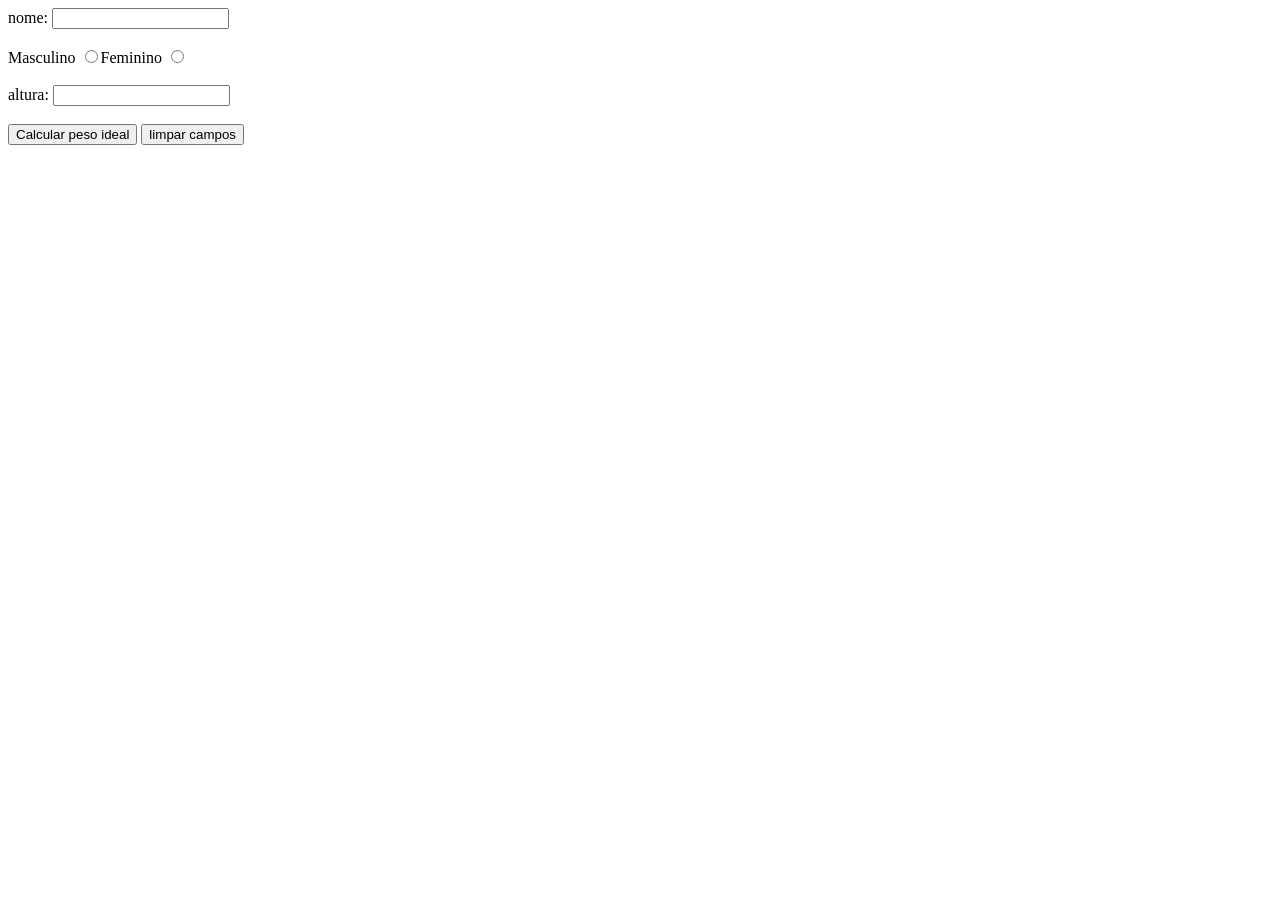
<file: peso-Ideal/index.html>
<!DOCTYPE html>
<html lang="en">
<head>
    <meta charset="UTF-8">
    <meta name="viewport" content="width=device-width, initial-scale=1.0">
    <link rel="stylesheet" href="./style.css">
    <script defer src="./index.js"></script>
    <title>Document</title>
</head>
<body>
    <form action="" >
        <div>
            <label for="nome">nome:</label>
            <input type="text" name="nome" id="name">
        </div><br>
       <div class="pai">
            <div>
                <label for="masculino">Masculino</label>
                <input type="radio" name="masculino" id="sexMasc">
            </div>
            <div>
                <label for="feminino">Feminino</label>
                <input type="radio" name="feminino" id="sexFem">
            </div>
       </div><br>
       <div>
        <label for="altura">altura:</label>
        <input type="text"  name="altura" id="altura">
       </div><br>
       
            <input type="submit" value="Calcular peso ideal" id="calcular">
            <input type="submit" value="limpar campos" id="clean"> 
    </form>
    <div>
        <h1 class="resposta"></h1>
    </div>
</body>
</html>
</file>
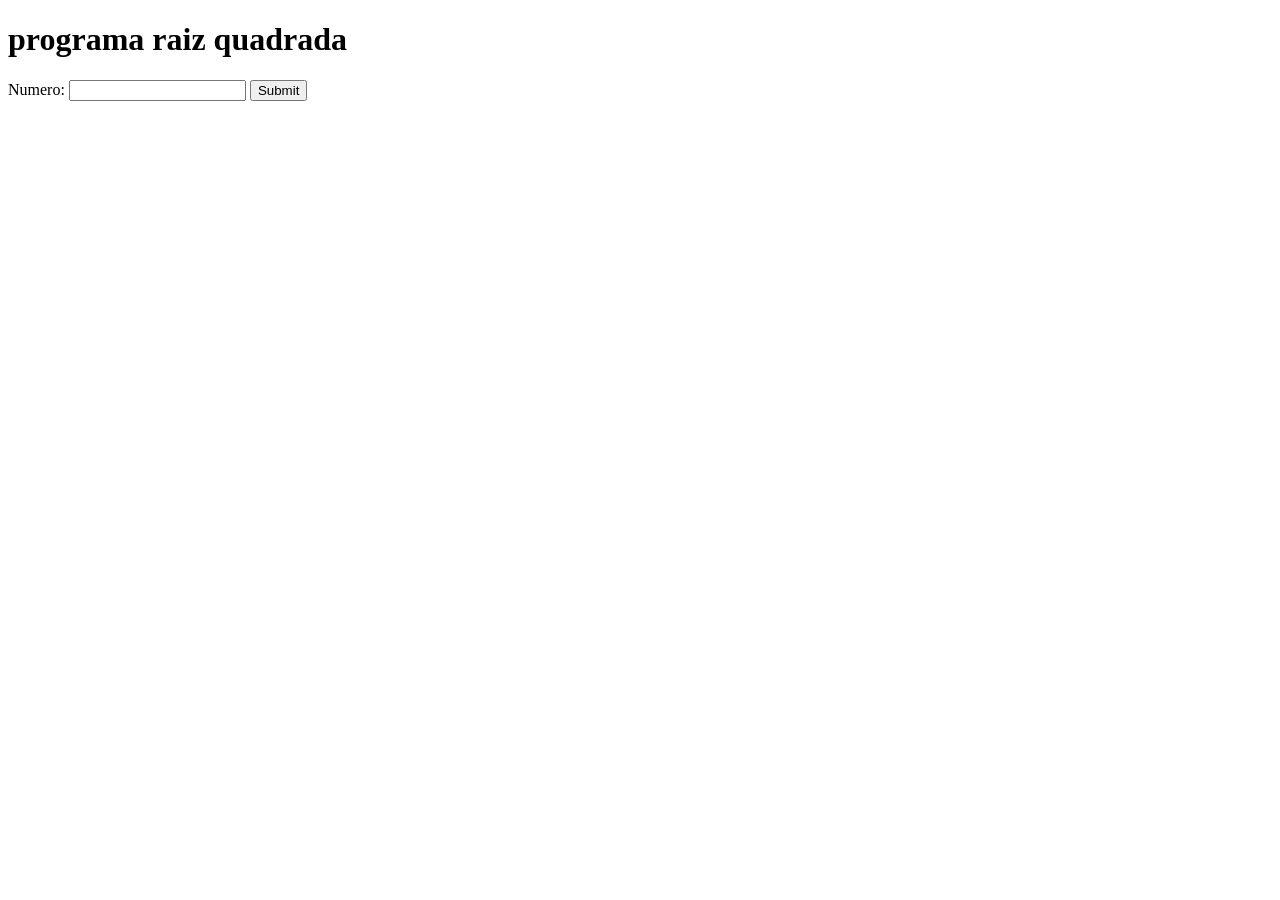
<file: programa-raizQuadrada/index.html>
<!DOCTYPE html>
<html lang="en">
<head>
    <meta charset="UTF-8">
    <meta name="viewport" content="width=device-width, initial-scale=1.0">
    <link rel="stylesheet" href="">
    <script defer src="./index.js"></script>
    <title>Document</title>
</head>
<body>
    <h1>programa raiz quadrada</h1>

    <form action="" id="form">
        <label for="">
            Numero:
        </label>
        <input type="text" id="numero">
        <input type="submit">
    </form>
    <div >
        <h2 id="resposta"></h2>
        <h2 id="resposta2"></h2>
    </div>
</body>
</html>
</file>
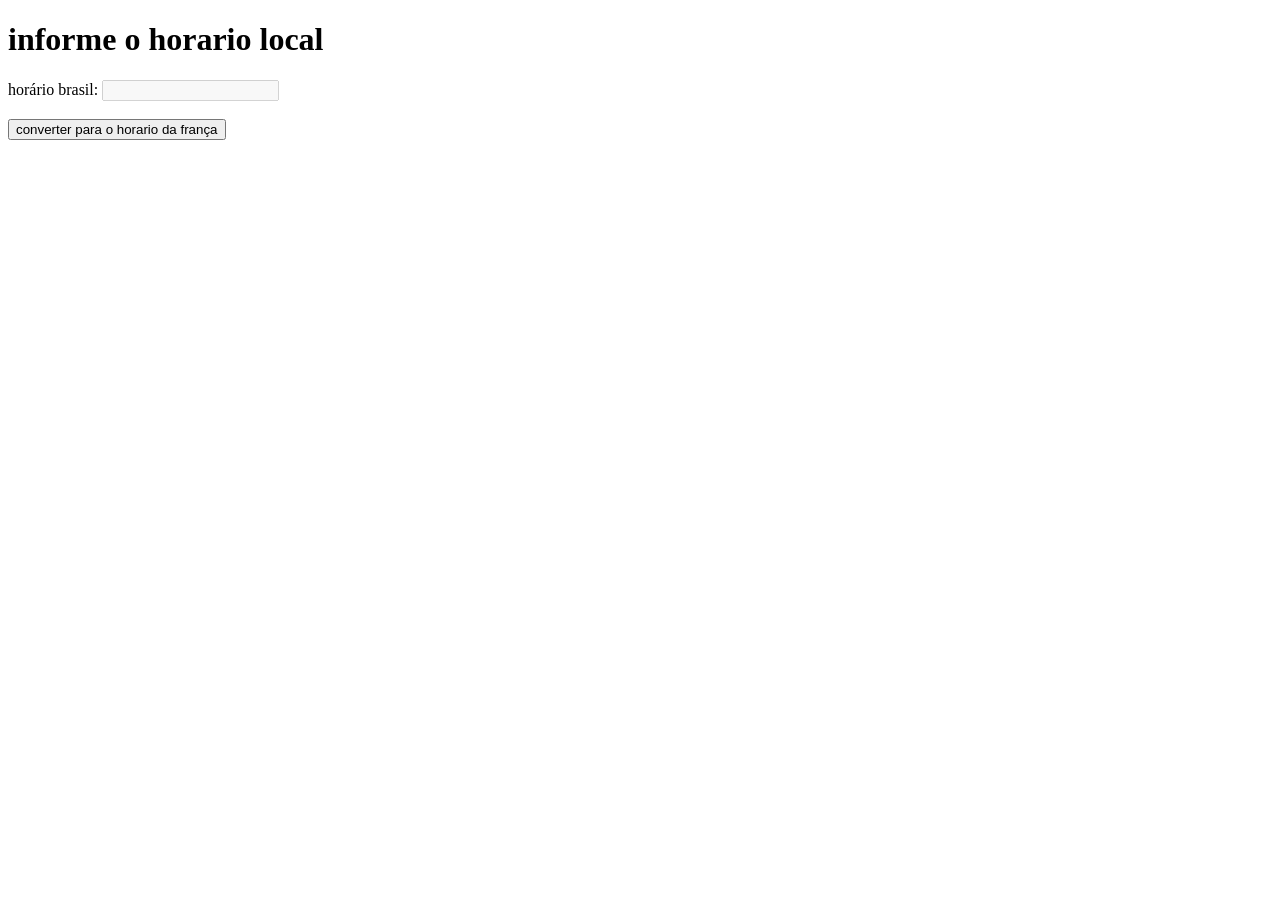
<file: fuso-horario/hours.html>
<!DOCTYPE html>
<html lang="en">
<head>
    <meta charset="UTF-8">
    <meta name="viewport" content="width=device-width, initial-scale=1.0">
    <script defer src="/fuso-horario/hours.js"></script>
    <title>Fuso Horário</title>
</head>
<body>
    <div>
        <h1>informe o horario local</h1>
    </div>
    <div>
        <label for="">horário brasil:</label>
        <input type="text" id="brazil" disabled="disabled">
    </div><br>
    
    <div>
        <button id="converte" >converter para o horario da frança</button>
    </div>
    <div ><br>
        <h2 id="resp"></h2>
    </div>
</body>
</html>
</file>
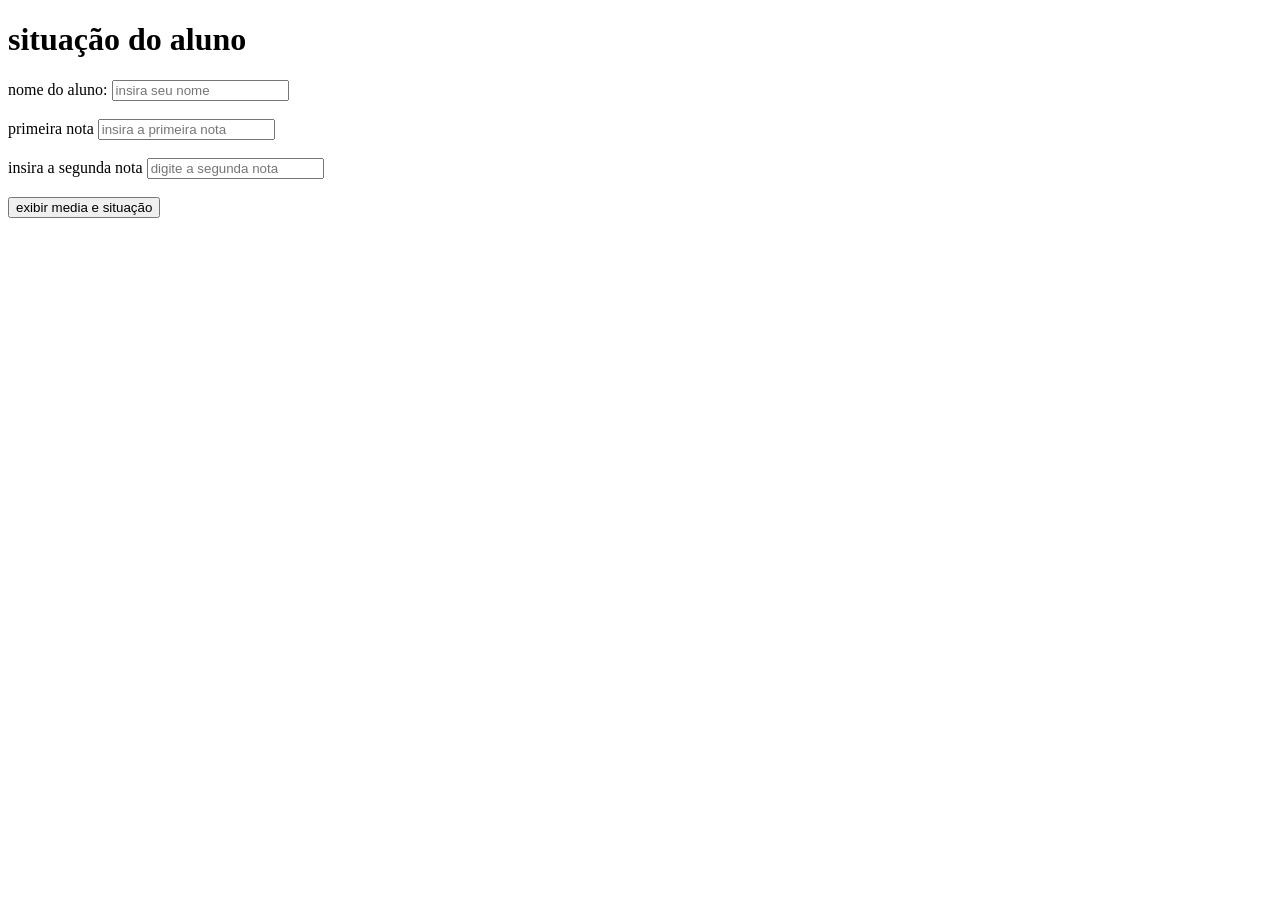
<file: notas/logic.html>
<!DOCTYPE html>
<html lang="en">
<head>
    <meta charset="UTF-8">
    <meta name="viewport" content="width=device-width, initial-scale=1.0">
    <title>Document</title>
    <script defer src="./logic.js"></script>
</head>
<body>
    <h1>situação do aluno </h1>
    <form action="">
       <div>
        <label for=""> nome do aluno:</label>
        <input type="text" placeholder="insira seu nome " class="nome"  >
       </div><br>
        <div>
            <label for="">primeira nota</label>
        <input type="text" placeholder="insira a primeira nota" class="nota1">
        </div><br>
       <div>
        <label for="">insira a segunda nota</label>
        <input type="text" placeholder="digite a segunda nota" class="nota2">
       </div><br>
       <div>
        <input type="submit" value="exibir media e situação" >
       </div>

    </form>
    <div class="resultado"></div>
</body>
</html>
</file>
<file: peso-Ideal/style.css>
.pai{
    display: flex;
}
</file>
